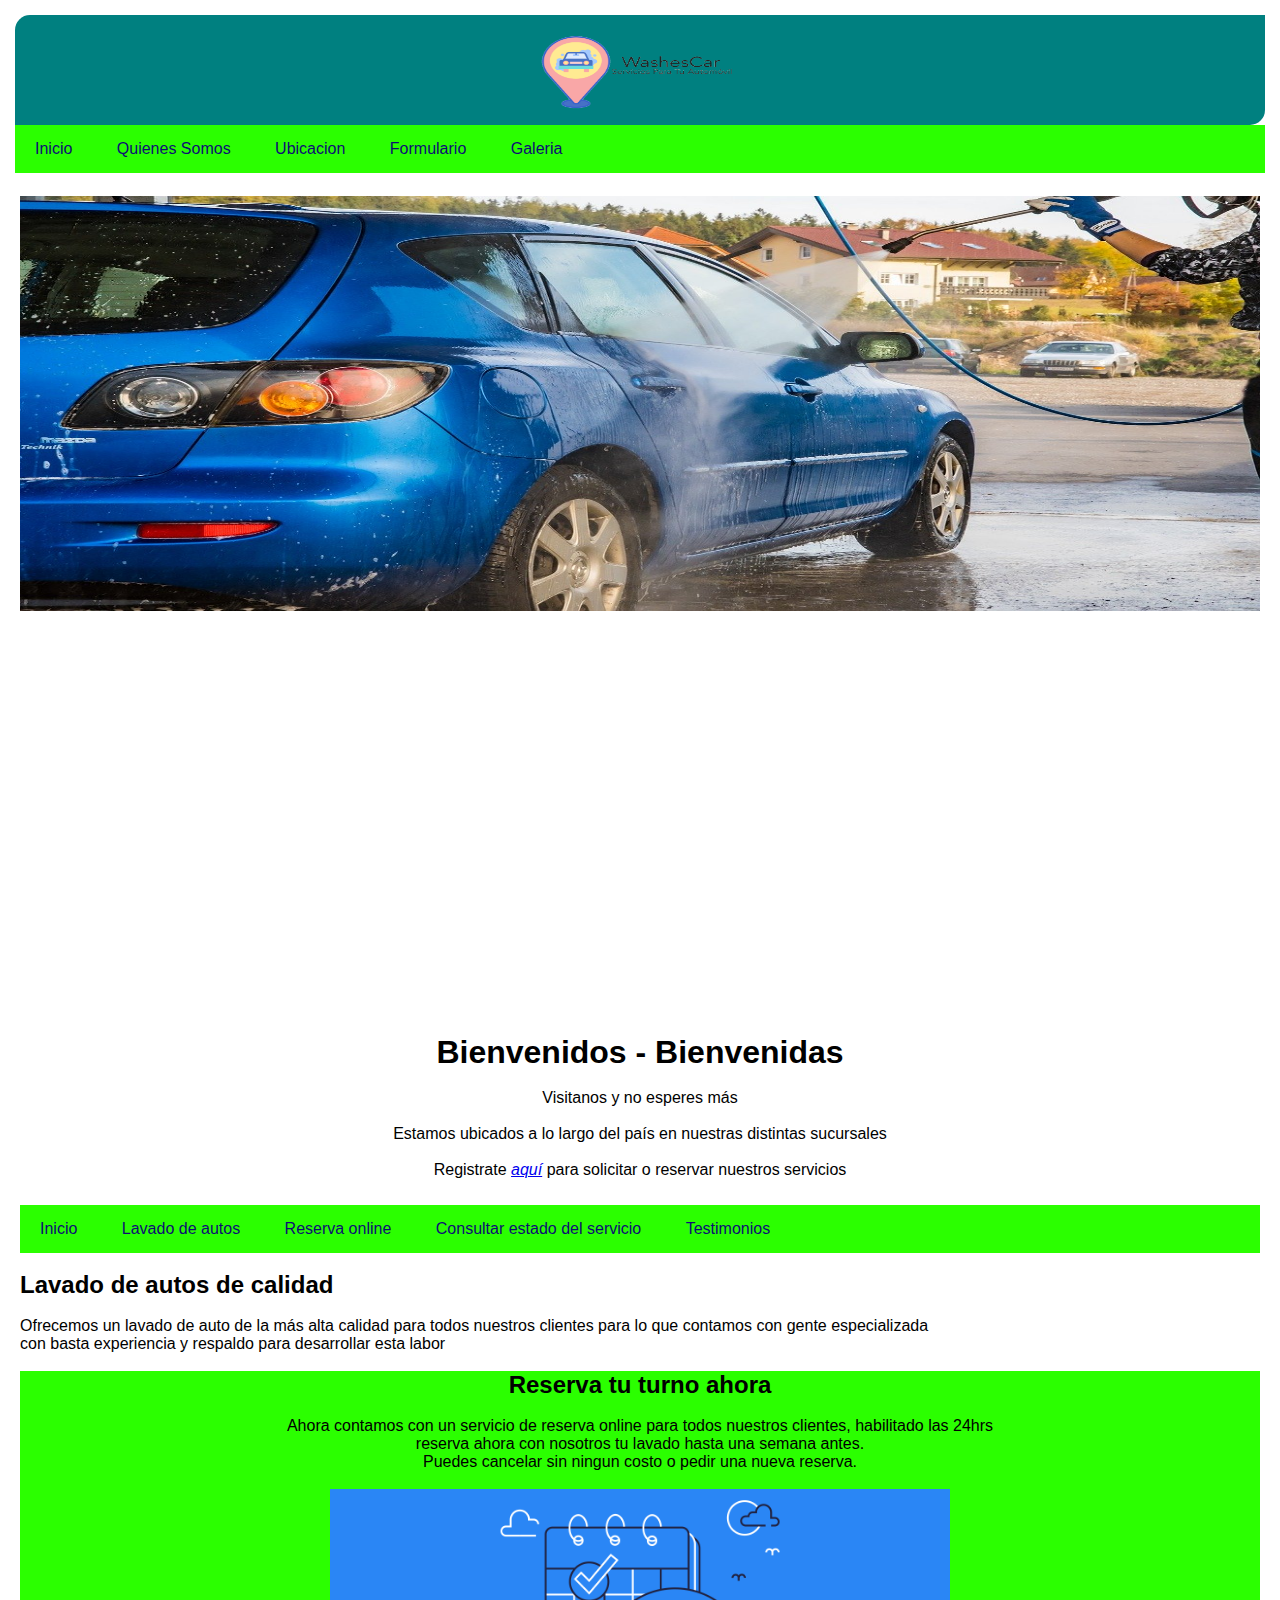
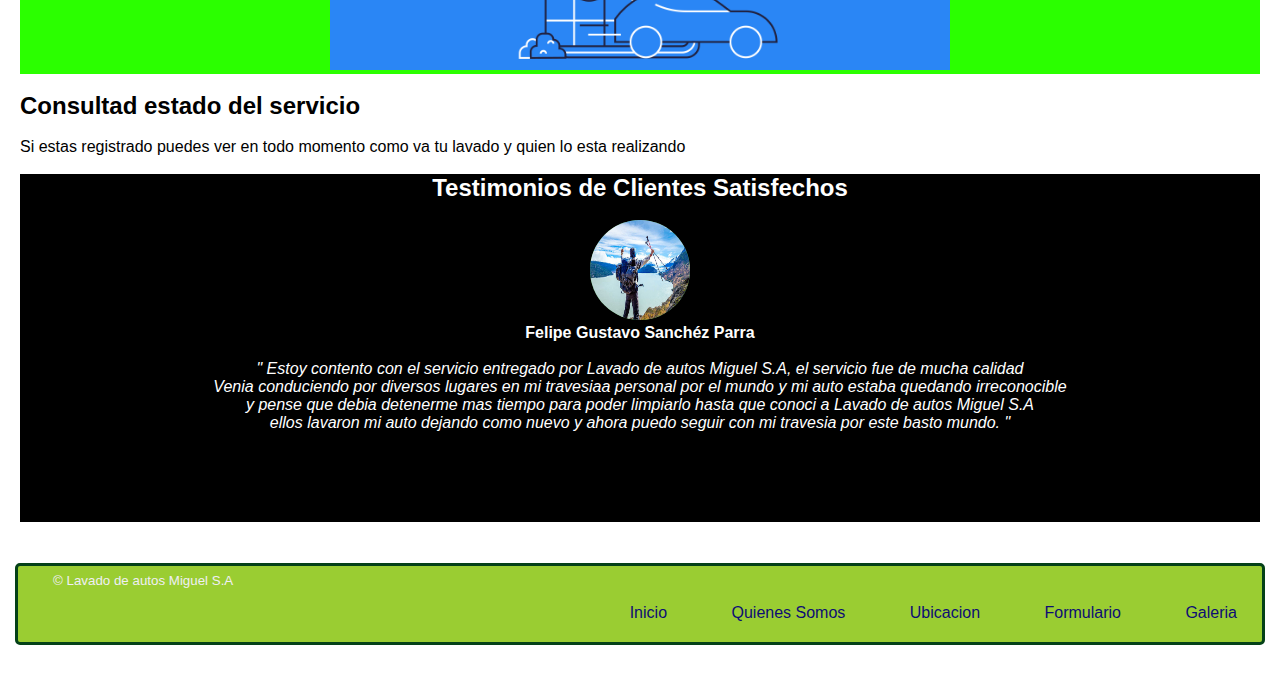
<file: semestral-dwy v11/semestral-dwy v9/semestral-dwy v9/semestral-dwy/index.html>
<!DOCTYPE html>
<html lang="es">
<head>
    <meta charset="UTF-8">
    <meta name="viewport" content="width=device-width, initial-scale=1.0">
    <title>Document</title>
    <link rel="stylesheet" href="css/estilos.css">
</head>
<body>
    <div id="contenedor">
        <div  id="header" > 
            <img src="img/washesLogo.png" alt="" height="300" width="200"  >
        </div>
        <div id="nav">
            <nav >
                <ol class="menu">
                    <li><a href="index.html">Inicio</a> </li>
                    <li><a href="quienes_somos.html">Quienes Somos</a></li>
                    <li><a href="ubicacion.html">Ubicacion</a></li>
                    <li><a href="formulario.html">Formulario</a></li>
                    <li><a href="Galeria.html"> Galeria</a></li>
                </ol>
            </nav></br>

        </div>
        <div id=contenido>
            <div class="slider"> 
                <ul>
                    <li><img src="img/img1.jpg" alt="" ></li>
                    <li><img src="img/img3.jpg" alt="" ></li>
                    <li><img src="img/img4.jpg" alt="" ></li>
                </ul>
              
            </div>

            <div id="titulo">
                <h1>Bienvenidos - Bienvenidas</h1></br>
                <p>Visitanos y no esperes más</p></br>
                <p>Estamos ubicados a lo largo del país en nuestras distintas sucursales</p></br>
                <p>Registrate <em><a href="formulario.html">aquí</a></em> para solicitar o reservar nuestros servicios</p>
            </div></br>
            <div id="nav">
                <nav >
                    <ol class="menu">
                        <li><a href="#header">Inicio</a> </li>
                        <li><a href="#lavado">Lavado de autos</a></li>
                        <li><a href="#reservas">Reserva online</a></li>
                        <li><a href="consulta">Consultar estado del servicio</a></li>
                        <li><a href="#clientes"> Testimonios</a></li>
    
                    </ol>
                </nav>
    
            </div></br>

            <section class="lavado">
                <h2>Lavado de autos de calidad</h2><br>
                <p>Ofrecemos un lavado de auto de la más alta calidad para todos nuestros clientes
                    para lo que contamos con gente especializada </br>con basta experiencia y 
                    respaldo para desarrollar esta labor </p>

            </section></br>

            <section class="reservas">
                <h2>Reserva tu turno ahora</h2></br>
                <p>Ahora contamos con un servicio de reserva online para todos nuestros clientes, habilitado las 24hrs </br>
                reserva ahora con nosotros tu lavado hasta una semana antes. <br>
                Puedes cancelar sin ningun costo o pedir una nueva reserva.</p><br>
                <img src="img/reservas.png" alt="">
            </section> </br>

            <section class="consulta">
                <h2>Consultad estado del servicio</h2><br>
                <p>Si estas registrado puedes ver en todo momento como va tu lavado y quien lo esta realizando</p>
            </section><br>

            <section class="clientes">
                <h2>Testimonios de Clientes Satisfechos</h2><br>
                <div>
                    <img src="img/cliente1.jpg" class="imagen" alt=""><br>
                    <p>
                        <b>
                            Felipe Gustavo Sanchéz Parra
                        </b>
                      
                    </p>
                    <br>
                    <p>
                      
                         <i>
                            " Estoy contento con el servicio entregado por Lavado de autos Miguel S.A, el servicio fue de mucha calidad <br>
                            Venia conduciendo por diversos lugares en mi travesiaa personal por el mundo y mi auto estaba quedando irreconocible <br>
                            y pense que debia detenerme mas tiempo para poder limpiarlo hasta que conoci a Lavado de autos Miguel S.A <br>
                             ellos lavaron mi auto dejando como nuevo y ahora puedo seguir con mi travesia por este basto mundo. "
                         </i>
                     
                    </p>
                </div><br>
                <div></div><br>
                <div></div><br>
                <div></div><br>
                <div></div><br>
            </section></br><br>

        </div>

        <div id="footer">
            <small>&copy; Lavado de autos Miguel S.A</small>
            <nav >
                <ol class="nav2">
                    <li><a href="index.html">Inicio</a> </li>
                    <li><a href="quienes_somos.html">Quienes Somos</a></li>
                    <li><a href="ubicacion.html">Ubicacion</a></li>
                    <li><a href="formulario.html">Formulario</a></li>
                    <li><a href="Galeria.html"> Galeria</a></li>

                </ol>
            </nav></div></br>
          
        </div>

    </div>

</body>
</html>
</file>
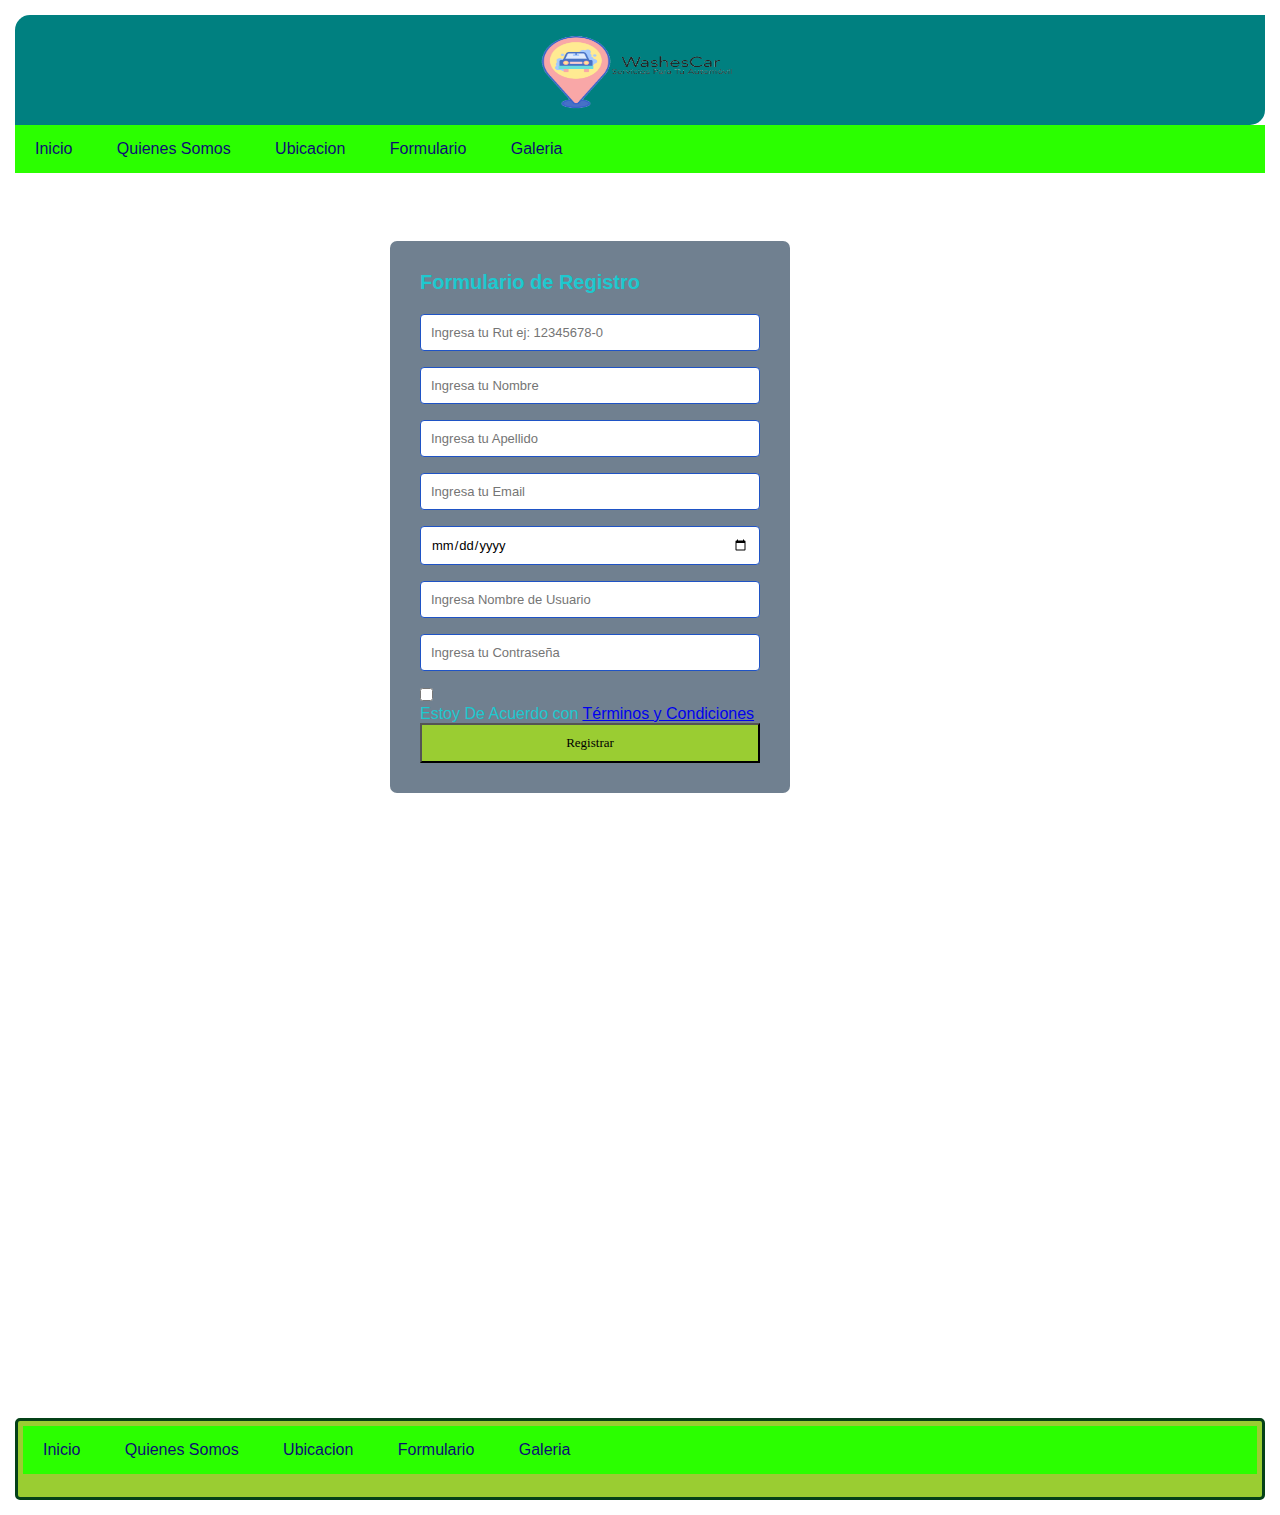
<file: semestral-dwy v11/semestral-dwy v9/semestral-dwy v9/semestral-dwy/formulario.html>
﻿<!DOCTYPE html>
<html lang="es">
<head>
    <meta charset="UTF-8">
    <meta name="viewport" content="width=device-width, initial-scale=1.0">
    <title>Document</title>
    <link rel="stylesheet" href="css/formulario.css">
</head>
<body>
    <div id="contenedor">
        <div id="header">
            <img src="img/washesLogo.png" alt="" height="300" width="200">
        </div>
        <div id="nav">
          
            <nav >
                <ol class="menu">
                    <li><a href="index.html">Inicio</a> </li>
                    <li><a href="quienes_somos.html">Quienes Somos</a></li>
                    <li><a href="ubicacion.html">Ubicacion</a></li>
                    <li><a href="formulario.html">Formulario</a></li>
                    <li><a href="Galeria.html"> Galeria</a></li>
                </ol>
            </nav></br>

        </div>
	
	    
         <div id="form">
            <section id="formulario">
                <h3>Formulario de Registro</h3>
    
                <input class="controls" type="text" id="txtRut" placeholder="Ingresa tu Rut ej: 12345678-0">
                <input class="controls" type="text" id="txtNombre"placeholder="Ingresa tu Nombre">
                <input class="controls" type="text" id="txtApellido" placeholder="Ingresa tu Apellido">
                <input class="controls" type="email" id="txtEmail" placeholder="Ingresa tu Email ">
                <input class="controls" type="date" id="dpFechaNacimiento" placeholder="Ingresa tu Fecha de Nacimiento">
                 <input class="controls"type="text" id="txtNombreUsuario" placeholder="Ingresa Nombre de Usuario"> 
                <input class="controls" type="password" id="txtContrasena" placeholder="Ingresa tu Contraseña">
                <input type="checkbox" id="terminos" value="Acepto"> <p>Estoy De Acuerdo con <a href="TérminosYCondicionesPDF.pdf#page=1" target="_blank"> Términos y Condiciones</a> </p>
                <input class="boton" type="submit" value="Registrar">
             </section>
         </div>

           
      
   

        <div id="footer">
            <nav >
                <ol class="menu">
                    <li><a href="index.html">Inicio</a> </li>
                    <li><a href="quienes_somos.html">Quienes Somos</a></li>
                    <li><a href="ubicacion.html">Ubicacion</a></li>
                    <li><a href="formulario.html">Formulario</a></li>
                    <li><a href="Galeria.html"> Galeria</a></li>
                </ol>
            </nav></br>
         
        </div>

    </div>

</body>
</html>
</file>
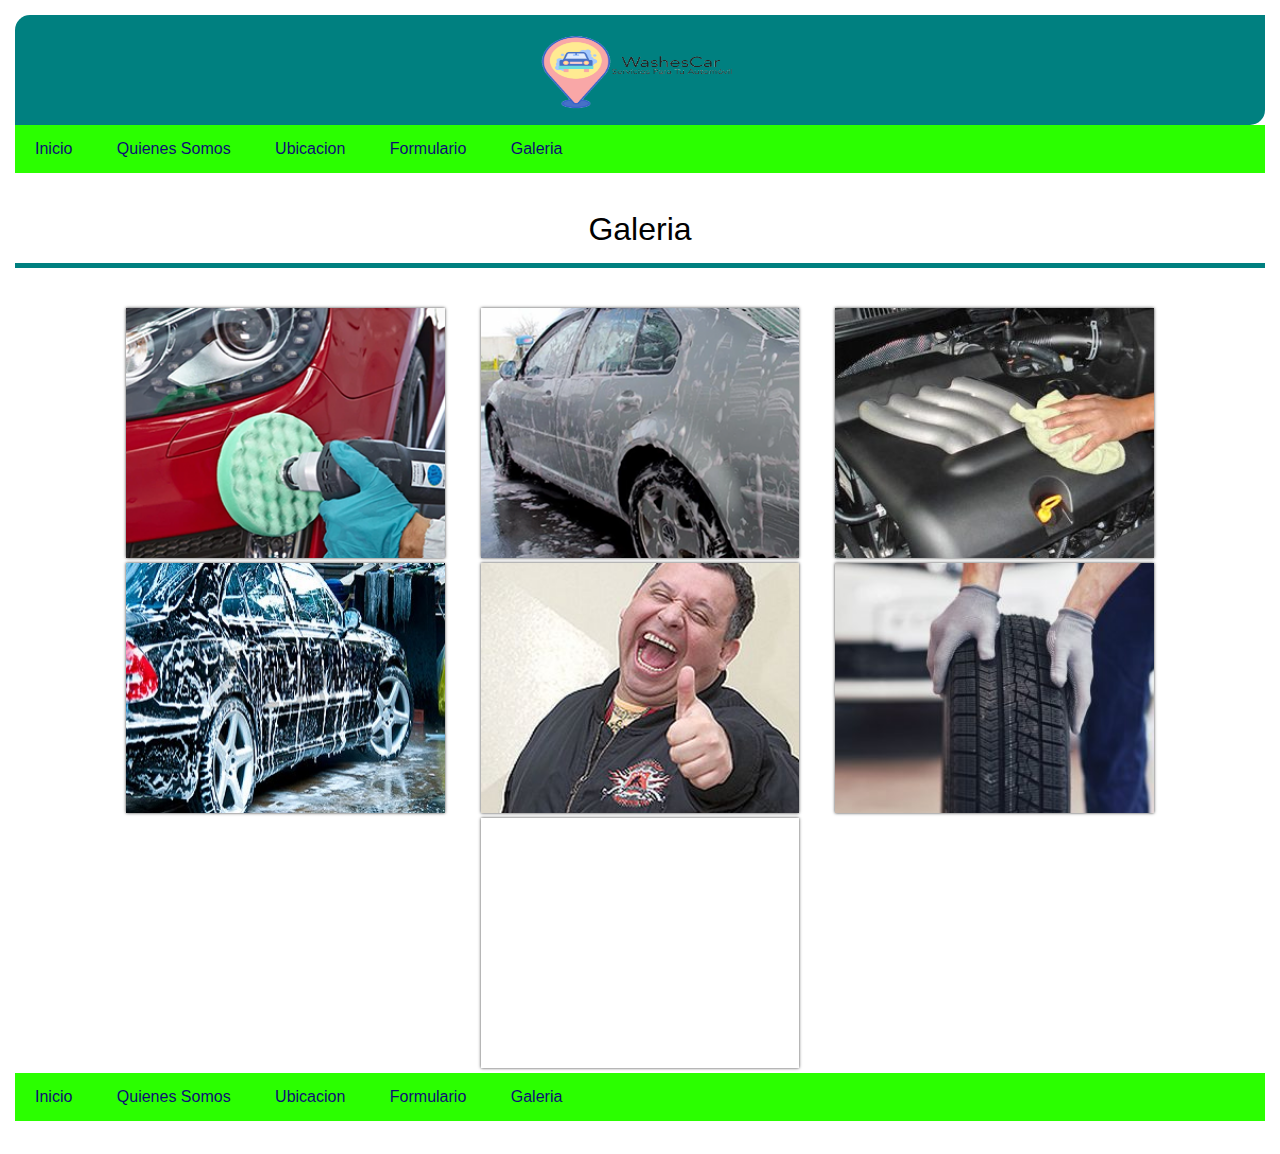
<file: semestral-dwy v11/semestral-dwy v9/semestral-dwy v9/semestral-dwy/galeria.html>
<!DOCTYPE html>
<html lang="es">
<head>
    <meta charset="UTF-8">
    <meta name="viewport" content="width=device-width, initial-scale=1.0">
    <title>Document</title>
    <link rel="stylesheet" href="css/galeria.css">
</head>
<body>
    <div id="contenedor">
        <div id="header">
            <img src="img/washesLogo.png" alt="" height="300" width="200">
        </div>
        <div id="nav">
            
            <nav >
                <ol class="menu">
                    <li><a href="index.html">Inicio</a> </li>
                    <li><a href="quienes_somos.html">Quienes Somos</a></li>
                    <li><a href="ubicacion.html">Ubicacion</a></li>
                    <li><a href="formulario.html">Formulario</a></li>
                    <li><a href="Galeria.html"> Galeria</a></li>
                </ol>
            </nav></br>

        </div>
        <div class="galeria">
            <h1><b>Galeria</b></h1>
            <div class="linea"></div>
            <div class="contenedor-imagenes">
                <div class="imagen">
                    <img src="imgGaleria/img1.png" alt="">
                    <div class="overlay">
                        <h2>Calidad</h2>
                    </div>
                </div>

                <div class="imagen">
                    <img src="imgGaleria/img2.png" alt="">
                    <div class="overlay">
                        <h2>Dedicación</h2>
                    </div>
                </div>

                <div class="imagen">
                    <img src="imgGaleria/img3.jpg" alt="">
                    <div class="overlay">
                        <h2>Seguridad</h2>
                    </div>
                </div>

                <div class="imagen">
                    <img src="imgGaleria/imag4.jpg" alt="">
                    <div class="overlay">
                        <h2>Compromiso</h2>
                    </div>
                </div>

                <div class="imagen">
                    <img src="imgGaleria/img5.jpg" alt="" >
                    <div class="overlay">
                        <h2>Profesionalismo</h2>
                    </div>
                </div>

                <div class="imagen">
                    <img src="imgGaleria/img6.jpg" alt=""  >
                    <div class="overlay">
                        <h2>¡Contrata Nuestros Servicios!</h2>
        
                    </div>
                </div>

                <div class="imagen">
                    <div class="overlay">
                        <img src="img/washesLogo.png" alt="">     
                    </div>
                </div>
            </div>

        </div>

    
        <div id="footer">
            <nav >
                <ol class="menu">
                    <li><a href="index.html">Inicio</a> </li>
                    <li><a href="quienes_somos.html">Quienes Somos</a></li>
                    <li><a href="ubicacion.html">Ubicacion</a></li>
                    <li><a href="formulario.html">Formulario</a></li>
                    <li><a href="Galeria.html"> Galeria</a></li>
                </ol>
            </nav></br>
          
        </div>

    </div>

</body>
</html>
</file>
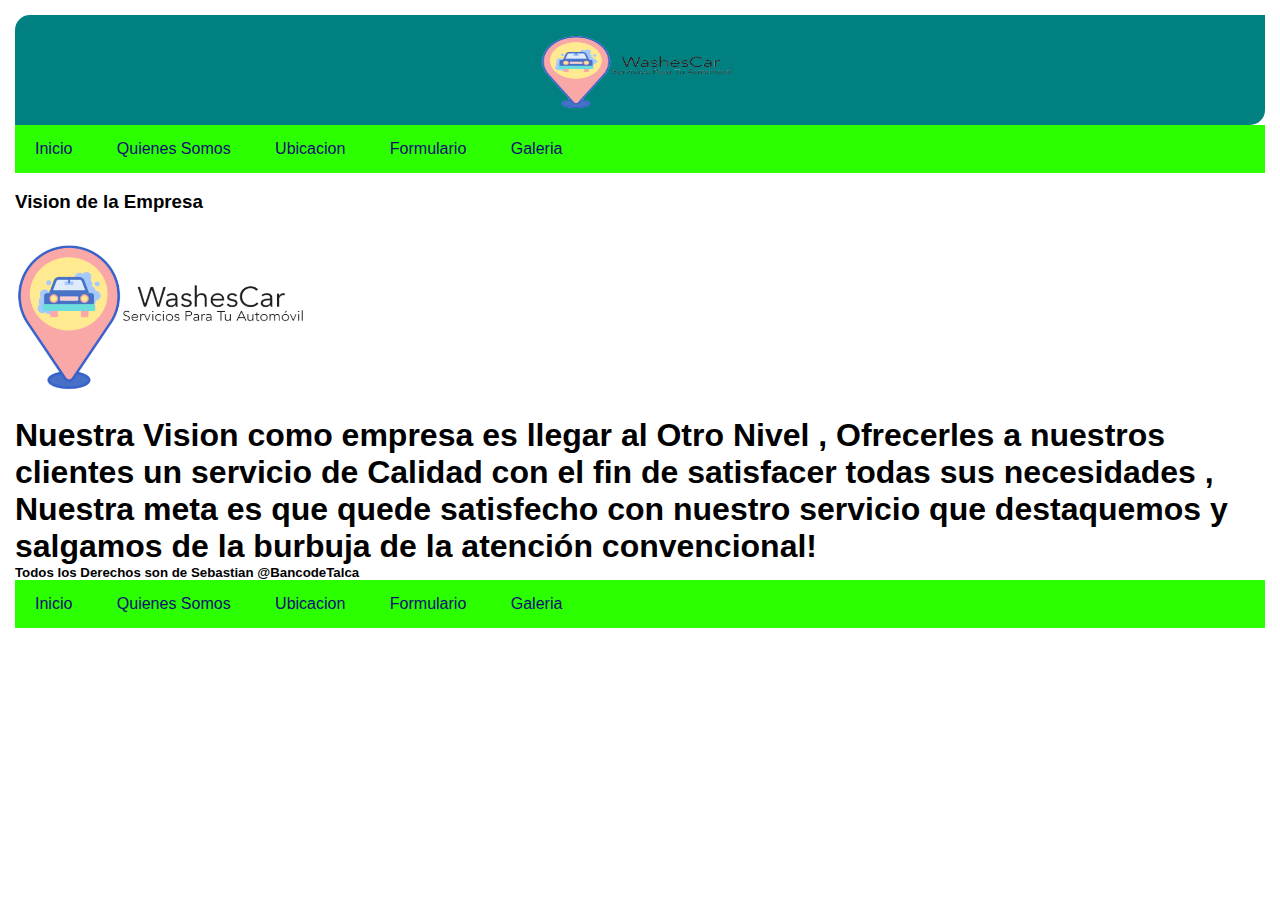
<file: semestral-dwy v11/semestral-dwy v9/semestral-dwy v9/semestral-dwy/quienes_somos.html>
<!DOCTYPE html>
<html lang="es">
<head>
    <meta charset="UTF-8">
    <meta name="viewport" content="width=device-width, initial-scale=1.0">
    <title>Document</title>
    <link rel="stylesheet" href="css/quienes_somos.css">
</head>
<body>
    <div id="contenedor">
        <div id="header"> 
            <img src="img/washesLogo.png" alt="" height="300" width="200">
        </div>
        <div id="nav">
            
            <nav >
                <ol class="menu">
                    <li><a href="index.html">Inicio</a> </li>
                    <li><a href="quienes_somos.html">Quienes Somos</a></li>
                    <li><a href="ubicacion.html">Ubicacion</a></li>
                    <li><a href="formulario.html">Formulario</a></li>
                    <li><a href="Galeria.html"> Galeria</a></li>
                </ol>
            </nav></br>

        </div>
        <div id=contenido>
            <div id="section">
             <h3>Vision de la Empresa</h3>  
                
                <img src="img/washesLogo.png" class="logoContenido" alt="" height="200" width="300">
            </div>


            <div section="aside">
                <h1> Nuestra Vision como empresa es llegar al Otro Nivel ,
                    Ofrecerles a nuestros clientes un servicio de Calidad  con el fin
                    de satisfacer todas sus necesidades , Nuestra meta es que quede satisfecho con nuestro servicio  que destaquemos
                    y salgamos de la burbuja de la atención convencional!
                </h1>

            </div>

        </div>

     

        <div id="footer"> 
            <h5>Todos los Derechos son de Sebastian @BancodeTalca</h5>
            <nav >
                <ol class="menu">
                    <li><a href="index.html">Inicio</a> </li>
                    <li><a href="quienes_somos.html">Quienes Somos</a></li>
                    <li><a href="ubicacion.html">Ubicacion</a></li>
                    <li><a href="formulario.html">Formulario</a></li>
                    <li><a href="Galeria.html"> Galeria</a></li>
                </ol>
            </nav></br>
        </div>

       

    </div>

</body>
</html>
</file>
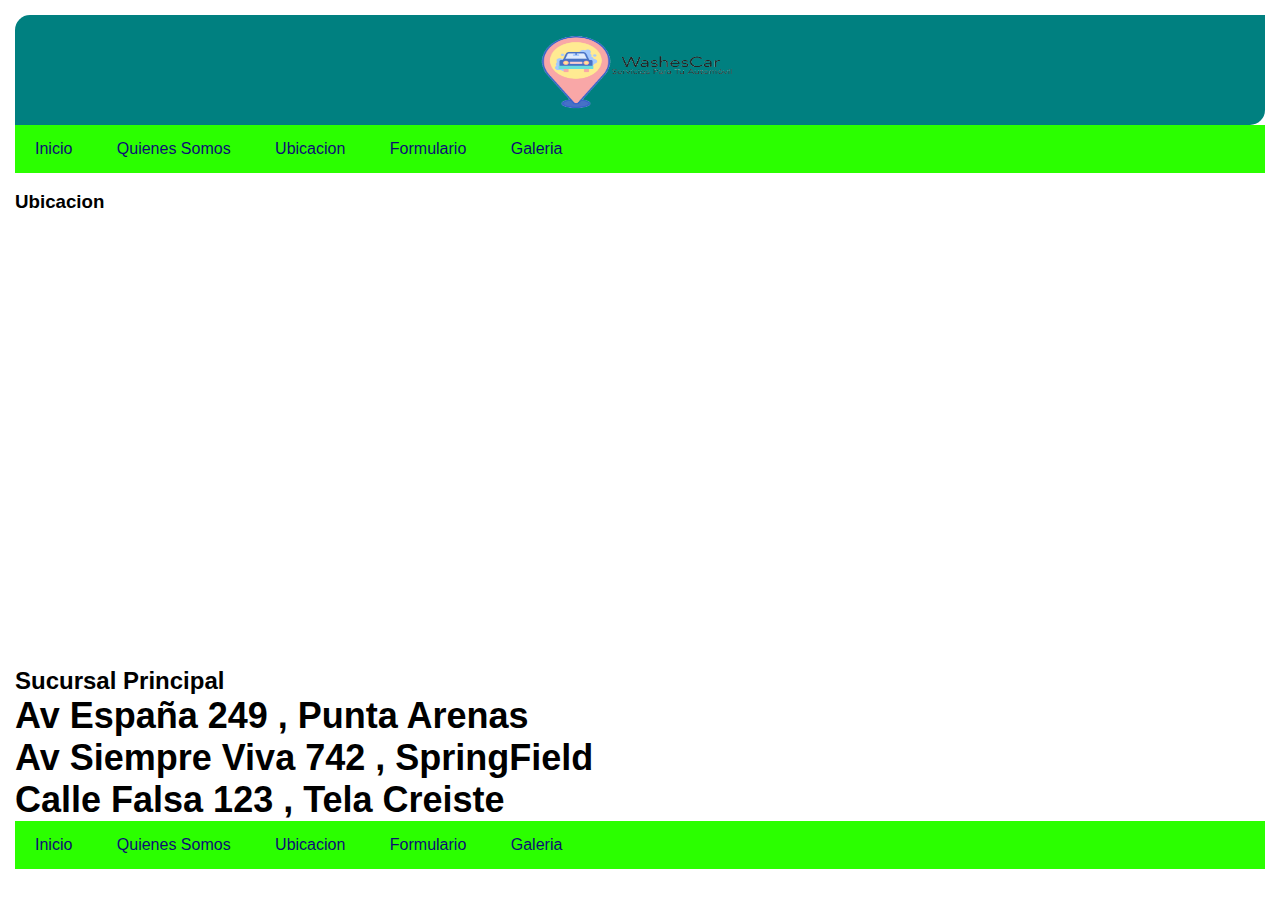
<file: semestral-dwy v11/semestral-dwy v9/semestral-dwy v9/semestral-dwy/ubicacion.html>
<!DOCTYPE html>
<html lang="es">
<head>
    <meta charset="UTF-8">
    <meta name="viewport" content="width=device-width, initial-scale=1.0">
    <title>Document</title>
    <link rel="stylesheet" href="css/ubicacion.css">
</head>
<body>
    <div id="contenedor">
        <div id="header">
            <img src="img/washesLogo.png" alt="" height="300" width="200">
         </div>
        <div id="nav">
           
            <nav >
                <ol class="menu">
                    <li><a href="index.html">Inicio</a> </li>
                    <li><a href="quienes_somos.html">Quienes Somos</a></li>
                    <li><a href="ubicacion.html">Ubicacion</a></li>
                    <li><a href="formulario.html">Formulario</a></li>
                    <li><a href="Galeria.html"> Galeria</a></li>
                </ol>
            </nav></br>

        </div>
        <div id=contenido>
            
            <div id="aside">
               
            </div>
            <div class="section">
                <h3>Ubicacion</h3>
		<iframe src="https://www.google.com/maps/embed?pb=!1m18!1m12!1m3!1d2392.612309262991!2d-70.90811728429512!3d-53.153052063004814!2m3!1f0!2f0!3f0!3m2!1i1024!2i768!4f13.1!3m3!1m2!1s0xbdb2648047325419%3A0x5a0fb86a4a31ef5!2sAv.%20Espa%C3%B1a%20249%2C%20Punta%20Arenas%2C%20Magallanes%20y%20la%20Ant%C3%A1rtica%20Chilena!5e0!3m2!1ses-419!2scl!4v1598761661817!5m2!1ses-419!2scl" width="600" height="450" frameborder="0" style="border:0;" allowfullscreen="" aria-hidden="false" tabindex="0"></iframe>
           
            </div>
        </div>

        <div id="aside">
            <h2>
                <b>Sucursal Principal</b> 
                <ol class="sucursales">
                    <h2>Av España 249 , Punta Arenas</h2>
                    <h2>Av Siempre Viva 742 , SpringField</h2>
                    <h2>Calle Falsa 123 , Tela Creiste </h2>
                </ol>
            </h2>

        </div>

        <div id="footer"> 
            <nav >
                <ol class="menu">
                    <li><a href="index.html">Inicio</a> </li>
                    <li><a href="quienes_somos.html">Quienes Somos</a></li>
                    <li><a href="ubicacion.html">Ubicacion</a></li>
                    <li><a href="formulario.html">Formulario</a></li>
                    <li><a href="Galeria.html"> Galeria</a></li>
                </ol>
            </nav></br>
          
        </div>

    </div>

</body>
</html>
</file>
<file: semestral-dwy v11/semestral-dwy v9/semestral-dwy v9/semestral-dwy/css/estilos.css>
*{
    margin: 0;
    padding: 0;
    font-family: Arial, Helvetica, sans-serif;
    box-sizing: border-box;
   
}

#contenedor{
    width: auto;
    height: auto;
    background-color: rgb(255, 255, 255);
    padding: 15px;
}


#header{
    
    height: 5%;
    background-color: teal;
    border-radius: 15px 0px 15px 0px;
    padding: 5px;
 
    
}

#header img{
    height: 100px;
    display: block;
    margin: auto;
    
}
.menu{
    width: auto;
    color: rgb(14, 119, 5);
    margin-top: 5px auto;
    background: rgb(43, 255, 0);
}

.menu >li{
    position: relative;
    display: inline-block;
}
.menu >li >a {
    display: block;
    padding: 15px 20px;
    color: rgb(13, 13, 116);
    text-decoration: none;
}

.menu li a:hover{
    background-color:teal;
    color: white;
    transition: all .5s;
}



#contenido{
    height: 90%;
    background-color: rgb(255, 255, 255);
    padding: 5px;
    margin-top: 0%
}

#section{

    height: 75%;
    width: 35% ;
    background-color: yellowgreen;
    margin-top: 0px 0px;
    display: inline-block;
    border: black;
  
}







#footer{
    height: auto;
    background-color: yellowgreen;
    border: solid rgb(4, 65, 24);
    border-radius: 5px ;
    padding: 5px;
}

#nav{
    margin: 0%;
}

.slider {
   width: 100%;
   height: 40%;
   margin: auto;
   overflow: hidden;

}
.slider ul{
    display: flex;
    padding: 0;
    width: 300%;

    animation:  cambio 10s infinite alternate;
    animation-timing-function: ease-in;
    /*para realizar el movimiento de las imagenes como
    un bucle*/

}

.slider li{
    width: 50%;
    list-style: none;
}

.slider img{
    height: 50%;
    width: 100%;
}

@keyframes cambio{
    0% {margin-left: 0;}
    30% {margin-left: 0;}

    35%{margin-left: -100%;}
    50%{margin-left: -100%;}

    60%{margin-left: -200%;}
    100%{margin-left: -200%;}

    /*cuanto dmorara cada imagen en cambiar
    */
}

#titulo {
    text-align: center;
    border: 1px;
    padding: 8px;
}

.reservas img{
    height: 30%;
    width: 50%;
}

.nav2 {
    text-align: right;
}
.nav2 li {
    display: inline-block;
    margin: 0 10px;
}
.nav2 li:last-child {
    margin-right: 0;
}

.nav2 >li >a {
    display: block;
    padding: 15px 20px;
    color: black;
    text-decoration: none;
}

.nav2 li a:hover{
    color: black;
    transition: all .7s;
}

#footer small{
    color: rgb(240, 239, 245);
    text-align: left;
    padding: 30px;
}

#contenedor .titulo{
    text-align: center;
    background-color: teal;
    padding: 60px;
}

.reservas{
    height: 120%;
    width: auto;
    color: black;
    margin-top: 5px auto;
    background: rgb(43, 255, 0);
    text-align: center;
}

.clientes{
    font-family: Arial, Helvetica, sans-serif;
    height: 100%;
    width: auto;
    color: white;
    margin-top: 5px auto;
    background-color: black;
    text-align: center;
}

/* codigo para poder poner la imagen de forma circular*/
.clientes .imagen{
    
        width: 100px;
        height: 100px;
        -moz-border-radius: 50%;
        -webkit-border-radius: 50%;
        border-radius: 50%;
        background: #5cb85c;
   
}



.nav2 >li >a {
    display: block;
    padding: 15px 20px;
    color: rgb(13, 13, 116);
    text-decoration: none;
}

.nav2 li a:hover{
    background-color:teal;
    color: white;
    transition: all .5s;
}
</file>
<file: semestral-dwy v11/semestral-dwy v9/semestral-dwy v9/semestral-dwy/css/formulario.css>
*{
    margin: 0;
    padding: 0;
    font-family: Arial, Helvetica, sans-serif;
    box-sizing: border-box;
   
}
#header{
    
    height: 5%;
    background-color: teal;
    border-radius: 15px 0px 15px 0px;
    padding: 5px;
    
}
#contenedor{
    width: auto;
    height: auto;
    background-color: rgb(255, 255, 255);
    padding: 15px;
}

#contenedor .titulo{
    text-align: center;
    background-color: teal;
    padding: 60px;
}

#header img{
    height: 100px;
    display: block;
    margin: auto;
}
#nav{
    margin: 0%;
}

#img_reg{
    padding: 0px 395px;
}

.controls{
    width: 100%;
    background-color:  #ffffff;
    padding: 10px;
    border-radius: 4px;
    margin-bottom: 16px;
    border: 1px solid #1f53c5;
    font-size: 13px;
}
.boton{
    width: 100%;
    height: 40px;
    background-color: yellowgreen;
    font-size: 13px;
    font-family: 'calibri';
}


#footer{
    height: auto;
    background-color: yellowgreen;
    border: solid rgb(4, 65, 24);
    border-radius: 5px ;
    padding: 5px;
}

.menu{
    width: auto;
    color: rgb(14, 119, 5);
    margin-top: 5px auto;
    background: rgb(43, 255, 0);
}

.menu >li{
    position: relative;
    display: inline-block;
}
.menu >li >a {
    display: block;
    padding: 15px 20px;
    color: rgb(13, 13, 116);
    text-decoration: none;
}

.menu li a:hover{
    background-color:teal;
    color: white;
    transition: all .5s;
}

.controls{
    width: 100%;
    background-color:  #ffffff;
    padding: 10px;
    border-radius: 4px;
    margin-bottom: 16px;
    border: 1px solid #1f53c5;
    font-size: 13px;
}

#form h3{
    font-size: 20px;
    margin-bottom: 20px;
    
}

.boton{
    width: 100%;
    height: 40px;
    background-color: yellowgreen;
    font-size: 13px;
    font-family: 'calibri';
}

#form{
    width: 400px ;
    height: auto;
    background-color: slategrey;
    border: rgb(29, 201, 207);
    padding: 30px;
    margin: 50%;
    margin-top: 4%;
    margin-left: 30%;
    border-radius: 7px;
    font-family: 'calibri';
    color: rgb(29, 201, 207);
}
</file>
<file: semestral-dwy v11/semestral-dwy v9/semestral-dwy v9/semestral-dwy/css/galeria.css>
*{
    margin: 0;
    padding: 0;
    font-family: Arial, Helvetica, sans-serif;
    box-sizing: border-box;
   
}
#header{
    
    height: 5%;
    background-color: teal;
    border-radius: 15px 0px 15px 0px;
    padding: 5px;
    
}
#contenedor{
    width: auto;
    height: auto;
    background-color: rgb(255, 255, 255);
    padding: 15px;
}
#nav{
    margin: 0%;
}

#header img{
    height: 100px;
    display: block;
    margin: auto;
}
.menu{
    width: auto;
    color: rgb(14, 119, 5);
    margin-top: 5px auto;
    background: rgb(43, 255, 0);
}

.menu >li{
    position: relative;
    display: inline-block;
}
.menu >li >a {
    display: block;
    padding: 15px 20px;
    color: rgb(13, 13, 116);
    text-decoration: none;
}

.menu li a:hover{
    background-color:teal;
    color: white;
    transition: all .5s;
}

.galeria h1{
    font-family: Verdana, Geneva, Tahoma, sans-serif;
    text-align: center;
    margin: 20px 0 15px 0;
    font-weight: 300;
}

.linea{
    border-top: 5px solid teal;
    margin-bottom: 40px ;
}

.contenedor-imagenes{
    display: flex;
    width: 85%;
    margin: auto;
    justify-content: space-around;
    flex-wrap: wrap;
    border-radius: 3px;
}

.contenedor-imagenes .imagen{
    width: 30%;
    position: relative;
    height: 250px;
    margin-bottom: 5px;
    box-shadow: 0px 0px 3px 0px rgb(0, 0, 0 , .75);
}

.imagen img{
    width: 100%;
    height: 100%;
    object-fit: cover;
}

.overlay{
    position: absolute;
    bottom: 0;
    left: 0;
    background: teal;
    width: 100%;
    height: 0;
    overflow: hidden;
    transition: 1s;
}

.overlay h2{
    color: white;
    font-weight: 300;
    font-size: 30px;
    position: absolute;
    top: 50%;
    left: 50%;
    text-align: center;
    transform: translate(-50%, -50%);
}

.imagen:hover .overlay{
    height: 100%;
    cursor: pointer;
}
</file>
<file: semestral-dwy v11/semestral-dwy v9/semestral-dwy v9/semestral-dwy/css/quienes_somos.css>
*{
    margin: 0;
    padding: 0;
    font-family: Arial, Helvetica, sans-serif;
    box-sizing: border-box;
   
}
#header{
    
    height: 5%;
    background-color: teal;
    border-radius: 15px 0px 15px 0px;
    padding: 5px;
    
}
#contenedor{
    width: auto;
    height: auto;
    background-color: white;
    padding: 15px;
}
#nav{
    margin: 0%;
}

#header img{
    height: 100px;
    display: block;
    margin: auto;

}
.menu{
    width: auto;
    color: rgb(14, 119, 5);
    margin-top: 5px auto;
    background: rgb(43, 255, 0);
}

.menu >li{
    position: relative;
    display: inline-block;
}
.menu >li >a {
    display: block;
    padding: 15px 20px;
    color: rgb(13, 13, 116);
    text-decoration: none;
}

.menu li a:hover{
    background-color:teal;
    color: white;
    transition: all .5s;
}
</file>
<file: semestral-dwy v11/semestral-dwy v9/semestral-dwy v9/semestral-dwy/css/ubicacion.css>
*{
    margin: 0;
    padding: 0;
    font-family: Arial, Helvetica, sans-serif;
    box-sizing: border-box;
   
}
#header{
    
    height: 5%;
    background-color: teal;
    border-radius: 15px 0px 15px 0px;
    padding: 5px;
    
}
#contenedor{
    width: auto;
    height: auto;
    background-color: rgb(255, 255, 255);
    padding: 15px;
}
#nav{
    margin: 0%;
}

#header img{
    height: 100px;
    display: block;
    margin: auto;
}
.menu{
    width: auto;
    color: rgb(14, 119, 5);
    margin-top: 5px auto;
    background: rgb(43, 255, 0);
}

.menu >li{
    position: relative;
    display: inline-block;
}
.menu >li >a {
    display: block;
    padding: 15px 20px;
    color: rgb(13, 13, 116);
    text-decoration: none;
}

.menu li a:hover{
    background-color:teal;
    color: white;
    transition: all .5s;
}
</file>
